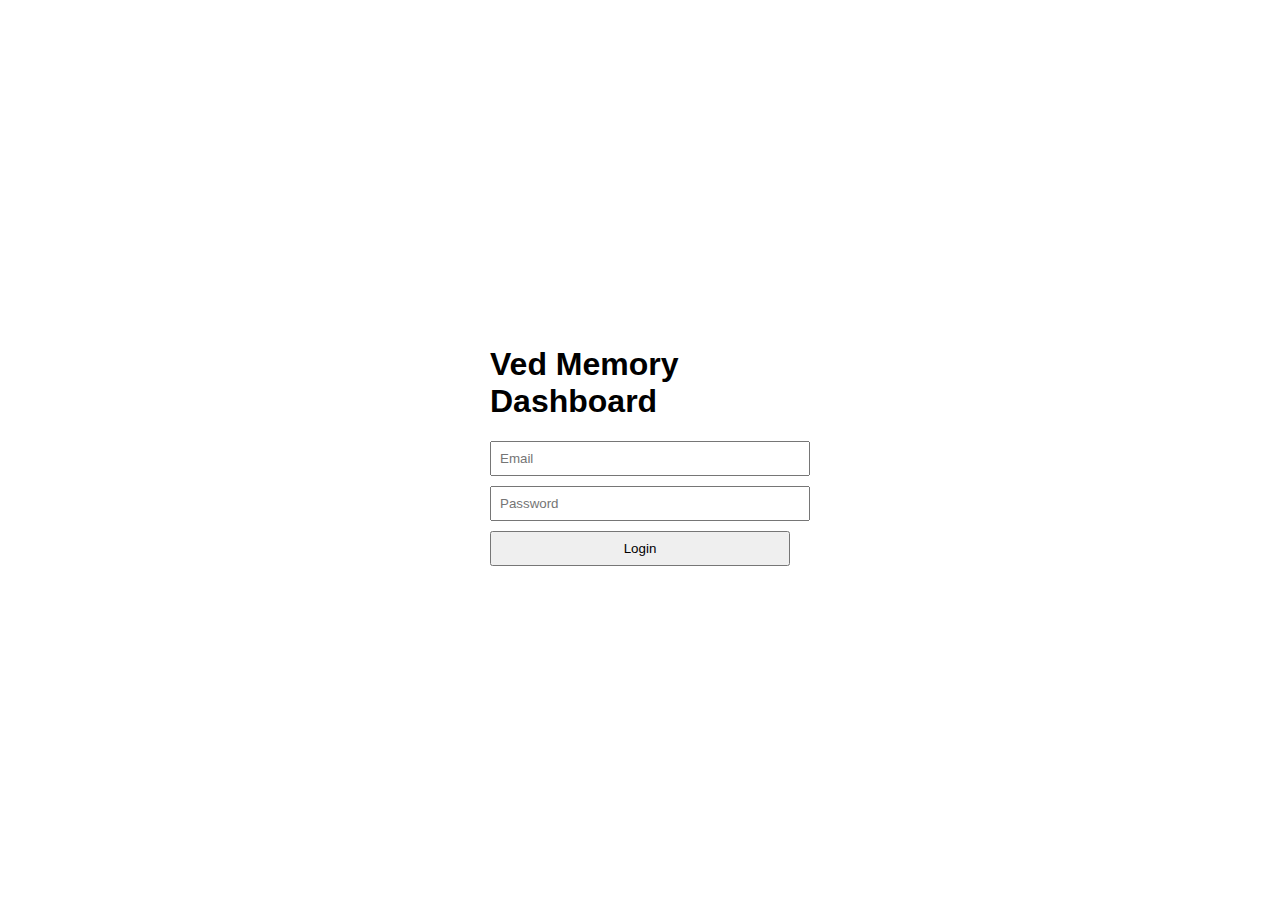
<file: ved_memory_dashboard/index.html>
<!DOCTYPE html>
<html>
<head>
  <title>Ved Memory Dashboard</title>
  <link rel="stylesheet" href="css/styles.css">
</head>
<body>

<div class="login-container">
  <div class="login-box">
    <h1>Ved Memory Dashboard</h1>

    <form id="loginForm">
      <input type="email" id="email" placeholder="Email" required>
      <input type="password" id="password" placeholder="Password" required>
      <button type="submit">Login</button>
    </form>

    <div id="status"></div>
  </div>
</div>

<script src="js/app.js"></script>
</body>
</html>
</file>
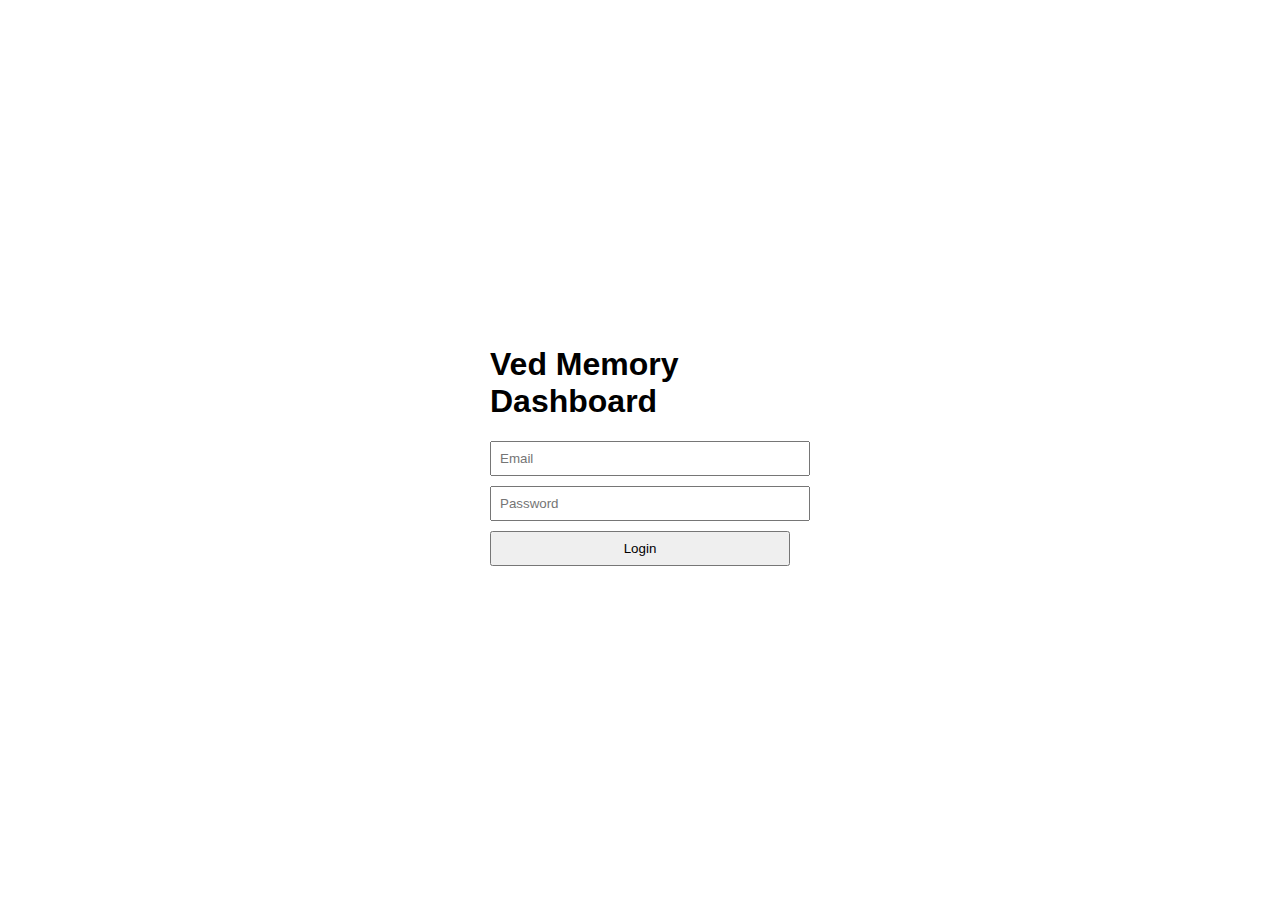
<file: ved_memory_dashboard/dashboard.html>
<!DOCTYPE html>
<html>
<head>
  <title>Ved Memory Dashboard</title>
  <link rel="stylesheet" href="css/styles.css">
</head>
<body>

<div class="dashboard-container">

  <aside class="sidebar">
    <h2>Projects</h2>
    <div id="projectList"></div>
    <button id="logoutBtn">Logout</button>
  </aside>

  <main class="main-content">

    <section>
      <h2>Conversations</h2>
      <div id="conversationList"></div>
    </section>

    <section>
      <h2>Conversation Detail</h2>
      <div id="conversationDetail"></div>
    </section>

    <section>
      <h2>Memory Test</h2>
      <textarea id="memoryQuery" placeholder="Enter memory query..."></textarea>
      <button id="testMemoryBtn">Test Memory</button>
      <div id="memoryResult"></div>
    </section>

  </main>

</div>

<script src="js/app.js"></script>
</body>
</html>
</file>
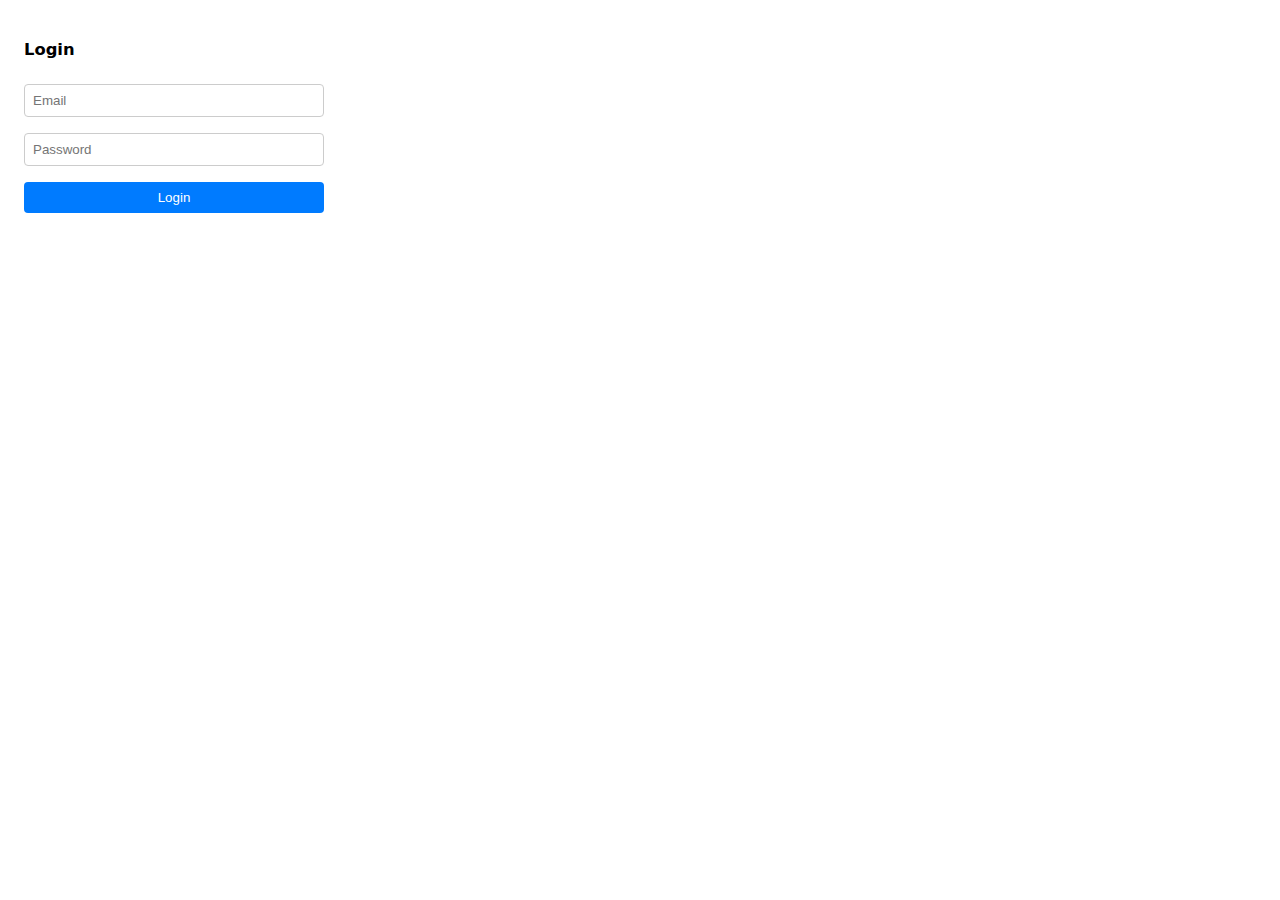
<file: ved_memory_extension/popup/popup.html>
<!DOCTYPE html>
<html>
<head>
  <meta charset="UTF-8">
  <style>
    body {
      width: 300px;
      padding: 16px;
      font-family: system-ui, -apple-system, sans-serif;
      font-size: 14px;
    }
    
    input, select, button {
      width: 100%;
      padding: 8px;
      margin: 8px 0;
      box-sizing: border-box;
      border: 1px solid #ccc;
      border-radius: 4px;
    }
    
    button {
      background-color: #007bff;
      color: white;
      border: none;
      cursor: pointer;
    }
    
    button:hover {
      background-color: #0056b3;
    }
    
    #status {
      margin: 8px 0;
      padding: 8px;
      border-radius: 4px;
      text-align: center;
      display: none;
    }
    
    #status.success {
      background-color: #d4edda;
      color: #155724;
      display: block;
    }
    
    #status.error {
      background-color: #f8d7da;
      color: #721c24;
      display: block;
    }
    
    #loginSection {
      display: block;
    }
    
    #mainSection {
      display: none;
    }
  </style>
</head>
<body>
  <div id="status"></div>
  
  <div id="loginSection">
    <h3>Login</h3>
    <input type="email" id="email" placeholder="Email">
    <input type="password" id="password" placeholder="Password">
    <button id="loginBtn">Login</button>
  </div>
  
  <div id="mainSection">
    <h3>Ved Memory</h3>
    <select id="projectSelect">
      <option value="">Select Project</option>
    </select>
    <button id="saveBtn">Save Conversation</button>
    <button id="logoutBtn">Logout</button>
  </div>
  
  <script src="popup.js"></script>
</body>
</html>
</file>
<file: ved_memory_dashboard/css/styles.css>
body {
    font-family: Arial, sans-serif;
    margin: 0;
}

.login-container {
    display: flex;
    justify-content: center;
    align-items: center;
    height: 100vh;
}

.login-box {
    width: 300px;
}

input, textarea, button {
    width: 100%;
    margin-bottom: 10px;
    padding: 8px;
}

.dashboard-container {
    display: flex;
    height: 100vh;
}

.sidebar {
    width: 250px;
    background: #222;
    color: white;
    padding: 15px;
}

.main-content {
    flex: 1;
    padding: 20px;
    overflow-y: auto;
}

.project-item, .conversation-item {
    padding: 8px;
    cursor: pointer;
    border-bottom: 1px solid #ddd;
}

.memory-block {
    border: 1px solid #ccc;
    padding: 8px;
    margin-top: 8px;
}
</file>
